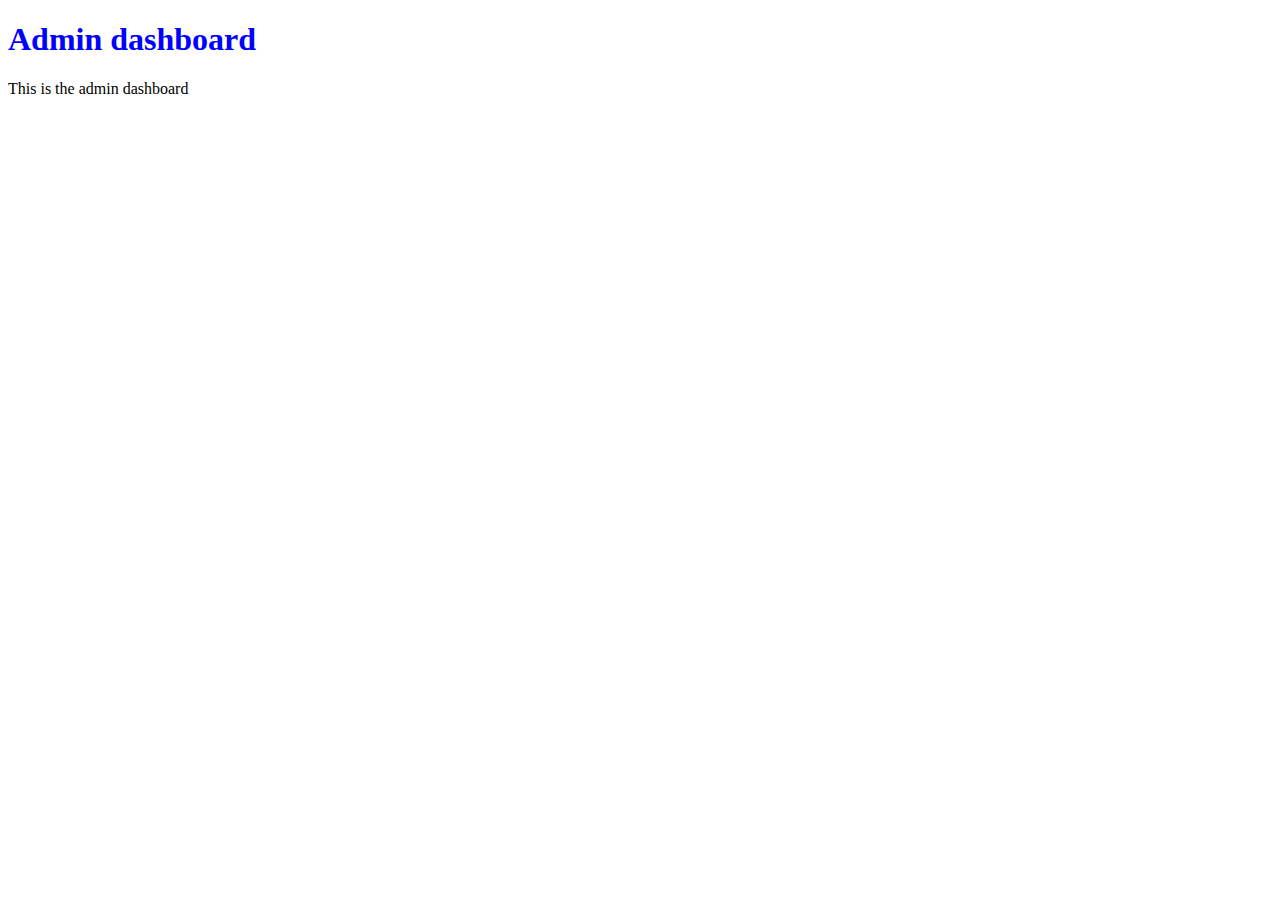
<file: app/templates/admin/dashboard.html>
<!DOCTYPE html>
<html lang="en">
<head>
    <meta charset="UTF-8">
    <meta http-equiv="X-UA-Compatible" content="IE=edge">
    <meta name="viewport" content="width=device-width, initial-scale=1.0">
    <title>Dashboard</title>
</head>
<body>
    <h1 style="color: blue">Admin dashboard</h1>
    <p>This is the admin dashboard</p>
</body>
</html>
</file>
